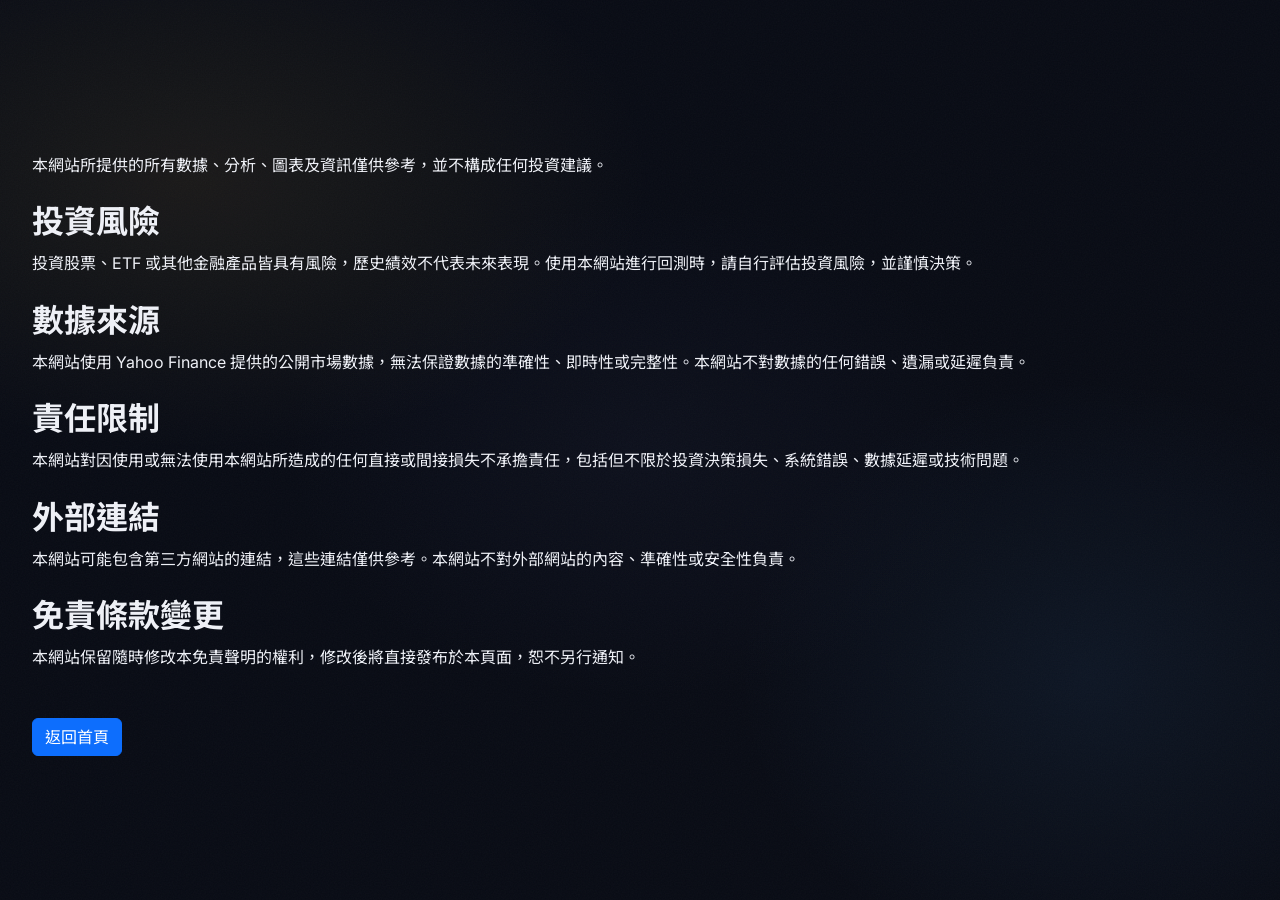
<file: disclaimer.html>
<!DOCTYPE html>
<html lang="zh-TW">
<head>
    <meta charset="UTF-8">
    <meta name="viewport" content="width=device-width, initial-scale=1.0">
    <title>免責聲明 | RAY投資回測</title>
    <link href="https://cdn.jsdelivr.net/npm/bootstrap@5.1.3/dist/css/bootstrap.min.css" rel="stylesheet">
    <link rel="stylesheet" href="style.css">
</head>
<body>
    <div class="container mt-5">
        <h1 class="mb-4">免責聲明</h1>
        <p>本網站所提供的所有數據、分析、圖表及資訊僅供參考，並不構成任何投資建議。</p>

        <h2 class="mt-4">投資風險</h2>
        <p>投資股票、ETF 或其他金融產品皆具有風險，歷史績效不代表未來表現。使用本網站進行回測時，請自行評估投資風險，並謹慎決策。</p>

        <h2 class="mt-4">數據來源</h2>
        <p>本網站使用 Yahoo Finance 提供的公開市場數據，無法保證數據的準確性、即時性或完整性。本網站不對數據的任何錯誤、遺漏或延遲負責。</p>

        <h2 class="mt-4">責任限制</h2>
        <p>本網站對因使用或無法使用本網站所造成的任何直接或間接損失不承擔責任，包括但不限於投資決策損失、系統錯誤、數據延遲或技術問題。</p>

        <h2 class="mt-4">外部連結</h2>
        <p>本網站可能包含第三方網站的連結，這些連結僅供參考。本網站不對外部網站的內容、準確性或安全性負責。</p>

        <h2 class="mt-4">免責條款變更</h2>
        <p>本網站保留隨時修改本免責聲明的權利，修改後將直接發布於本頁面，恕不另行通知。</p>

        <p class="mt-5"><a href="index.html" class="btn btn-primary">返回首頁</a></p>
    </div>

    <script src="https://cdn.jsdelivr.net/npm/bootstrap@5.1.3/dist/js/bootstrap.bundle.min.js"></script>
</body>
</html>
</file>
<file: style.css>
/* ══════════════════════════════════════════
   RAY DCA — Premium Design System v4.0
   Complete overhaul: layout, alignment, polish
   ══════════════════════════════════════════ */

@import url('https://fonts.googleapis.com/css2?family=Inter:wght@300;400;500;600;700;800&family=Noto+Sans+TC:wght@300;400;500;700&display=swap');

/* ── Design Tokens ── */
:root {
  --c-bg: #080b14;
  --c-surface: #0d1120;
  --c-panel: #111827;
  --c-glass: rgba(17, 24, 39, .72);
  --c-border: rgba(255, 255, 255, .07);
  --c-border-gold: rgba(201, 168, 76, .28);
  --c-gold: #c9a84c;
  --c-gold-light: #e8c56e;
  --c-gold-dim: rgba(201, 168, 76, .15);
  --c-text: #eef0f6;
  --c-text-sub: #8893a8;
  --c-text-muted: #4a5568;
  --c-up: #3ecf8e;
  --c-down: #ef5151;
  --c-blue: #4e9af1;
  --c-orange: #f1774e;
  --r-sm: 10px;
  --r-md: 16px;
  --r-lg: 24px;
  --r-xl: 32px;
  --blur-glass: blur(18px) saturate(160%);
  --shadow-card: 0 4px 24px rgba(0, 0, 0, .45), 0 1px 0 rgba(255, 255, 255, .04) inset;
  --shadow-glow: 0 0 40px rgba(201, 168, 76, .18);
  --t-fast: .18s cubic-bezier(.4, 0, .2, 1);
  --t-med: .32s cubic-bezier(.4, 0, .2, 1);
  --t-slow: .56s cubic-bezier(.22, 1, .36, 1);
}

/* ── Reset & Base ── */
*,
*::before,
*::after {
  box-sizing: border-box;
  margin: 0;
  padding: 0;
}

html {
  scroll-behavior: auto;
}

body {
  font-family: 'Inter', 'Noto Sans TC', -apple-system, sans-serif;
  background: var(--c-bg);
  color: var(--c-text);
  line-height: 1.65;
  overflow-x: hidden;
  -webkit-font-smoothing: antialiased;
}

/* ── Noise texture overlay ── */
body::before {
  content: '';
  position: fixed;
  inset: 0;
  background-image: url("data:image/svg+xml,%3Csvg xmlns='http://www.w3.org/2000/svg' width='300' height='300'%3E%3Cfilter id='n'%3E%3CfeTurbulence type='fractalNoise' baseFrequency='.75' numOctaves='4' stitchTiles='stitch'/%3E%3C/filter%3E%3Crect width='300' height='300' filter='url(%23n)' opacity='.035'/%3E%3C/svg%3E");
  background-repeat: repeat;
  pointer-events: none;
  z-index: 0;
}

/* ── Ambient gradient orbs ── */
body::after {
  content: '';
  position: fixed;
  inset: 0;
  background:
    radial-gradient(ellipse 60% 50% at 15% 20%, rgba(201, 168, 76, .09) 0%, transparent 60%),
    radial-gradient(ellipse 50% 60% at 85% 75%, rgba(78, 154, 241, .07) 0%, transparent 55%),
    radial-gradient(ellipse 40% 40% at 50% 50%, rgba(94, 99, 180, .05) 0%, transparent 70%);
  pointer-events: none;
  z-index: 0;
}

/* ── Typography ── */
h1,
h2,
h3,
h4 {
  font-weight: 700;
  line-height: 1.25;
}

/* ── Layout ── */
.container {
  max-width: 1400px;
  margin: 0 auto;
  padding: 0 2rem;
  position: relative;
  z-index: 1;
}

/* ══════════════════════════════
   NAVBAR
   ══════════════════════════════ */
.navbar {
  position: sticky;
  top: 0;
  z-index: 900;
  height: 56px;
  background: rgba(8, 11, 20, .85);
  backdrop-filter: var(--blur-glass);
  -webkit-backdrop-filter: var(--blur-glass);
  border-bottom: 1px solid var(--c-border);
  transition: background var(--t-med), box-shadow var(--t-med);
}

.navbar.scrolled {
  background: rgba(8, 11, 20, .95);
  box-shadow: 0 1px 32px rgba(0, 0, 0, .6);
}

.navbar>.container,
.navbar>.container-fluid {
  max-width: 100%;
  padding-left: 2rem;
  padding-right: 1.5rem;
  display: flex;
  align-items: center;
  height: 100%;
  gap: 1rem;
}

/* Logo */
.navbar-brand-logo {
  font-family: TESLA, sans-serif;
  font-size: 1.4rem;
  letter-spacing: .22em;
  margin-right: auto;
  text-decoration: none;
  user-select: none;
  background: linear-gradient(135deg,
      #9fa5b8 0%, #e2e6f0 28%, #fff 42%,
      #d8dce8 58%, #a0a4b2 80%, #c8ccd8 100%);
  -webkit-background-clip: text;
  background-clip: text;
  color: transparent;
  filter: drop-shadow(0 0 8px rgba(220, 228, 255, .5));
  animation: logoGlow 5s ease-in-out infinite;
  transition: filter var(--t-med);
}

.navbar-brand-logo:hover {
  filter: drop-shadow(0 0 14px rgba(232, 197, 110, .7));
}

@keyframes logoGlow {

  0%,
  100% {
    filter: drop-shadow(0 0 6px rgba(200, 215, 255, .45));
  }

  50% {
    filter: drop-shadow(0 0 12px rgba(232, 197, 110, .55));
  }
}

/* Desktop nav links */
.desktop-nav {
  display: flex;
  gap: .25rem;
  margin-right: 1rem;
  list-style: none;
  padding: 0;
}

.nav-item {
  list-style: none;
}

.nav-link {
  color: var(--c-text-sub);
  font-size: .85rem;
  font-weight: 500;
  letter-spacing: .02em;
  padding: .35rem .9rem;
  border-radius: 8px;
  text-decoration: none;
  transition: color var(--t-fast), background var(--t-fast);
}

.nav-link:hover,
.nav-link.active {
  color: var(--c-gold-light);
  background: var(--c-gold-dim);
}

/* ── Hamburger trigger (mmenu-light) ── */
.hamburger-trigger {
  display: none;
  flex-direction: column;
  justify-content: center;
  align-items: center;
  width: 40px;
  height: 40px;
  gap: 5px;
  cursor: pointer;
  text-decoration: none;
  z-index: 1200;
  flex-shrink: 0;
}

.hamburger-trigger span {
  display: block;
  width: 22px;
  height: 1.5px;
  background: rgba(220, 215, 200, .9);
  border-radius: 2px;
  transition: transform .3s, opacity .25s;
  transform-origin: center;
}

/* ── 自訂輕巧無干擾 Mobile Menu ── */
.smn-overlay {
  position: fixed; top: 0; left: 0; width: 100vw; height: 100vh;
  background: rgba(15, 18, 39, .8); backdrop-filter: blur(8px);
  z-index: 1500; opacity: 0; pointer-events: none; transition: opacity var(--t-med);
}
.smn-overlay.show { opacity: 1; pointer-events: auto; }



.smn-menu {
  position: fixed; top: 0; right: -280px; width: 260px; height: 100vh;
  background: linear-gradient(160deg, #0a0d1a 0%, #121730 100%);
  border-left: 1px solid rgba(201, 168, 76, .25);
  z-index: 1600; padding: 2.5rem 1.5rem; transition: right var(--t-med);
  box-shadow: -8px 0 30px rgba(0, 0, 0, 0.6);
}

.simple-mobile-nav.open .smn-menu { right: 0; }

.smn-header {
  display: flex; justify-content: space-between; align-items: center;
  border-bottom: 1px solid rgba(255, 255, 255, 0.05); padding-bottom: 1rem; margin-bottom: 2rem;
}

.smn-title {
  font-family: TESLA, sans-serif; font-size: 1.4rem; color: var(--c-gold); letter-spacing: .15em;
}

.smn-close {
  background: none; border: none; font-size: 2rem; color: var(--c-text-muted); padding: 0; cursor: pointer; line-height: 1; transition: color 0.2s;
}
.smn-close:hover { color: var(--c-gold); }

.smn-links { list-style: none; padding: 0; margin: 0; display: flex; flex-direction: column; gap: 1.5rem; }
.smn-links a { color: var(--c-text-sub); font-size: 1.1rem; text-decoration: none; font-weight: 500; transition: color var(--t-fast); display: block; }
.smn-links a:hover { color: var(--c-gold-light); }

/* ══════════════════════════════
   HERO / HEADER
   ══════════════════════════════ */
header {
  text-align: center;
  padding: 3rem 1rem 2.5rem;
  position: relative;
}

.hero-eyebrow {
  display: inline-flex;
  align-items: center;
  gap: .5rem;
  font-size: .72rem;
  font-weight: 600;
  letter-spacing: .14em;
  text-transform: uppercase;
  color: var(--c-gold);
  background: var(--c-gold-dim);
  border: 1px solid rgba(201, 168, 76, .22);
  padding: .3rem .9rem;
  border-radius: 50px;
  margin-bottom: 1.2rem;
  opacity: 0;
  transform: translateY(12px);
}

h1 {
  font-size: clamp(2.4rem, 6vw, 4rem);
  font-weight: 800;
  background: linear-gradient(135deg, #e8c56e 0%, #f0e6c8 45%, #c9a84c 100%);
  -webkit-background-clip: text;
  background-clip: text;
  color: transparent;
  margin-bottom: 1rem;
  opacity: 0;
  transform: translateY(16px);
}

.description {
  max-width: 560px;
  margin: 0 auto 1.5rem;
  font-size: 1.15rem;
  color: var(--c-text-sub);
  line-height: 1.75;
  opacity: 0;
  transform: translateY(12px);
}

/* Feature cards grid — CENTERED TEXT + CENTERED BUTTONS + EQUAL HEIGHT */
.features-list {
  list-style: none;
  display: flex;
  flex-wrap: wrap;
  justify-content: center;
  gap: 1.5rem;
  max-width: 1200px;
  margin: 1.5rem auto 0;
  padding: 0;
  opacity: 0;
}

.features-list li {
  flex: 1 1 320px;
  max-width: 380px;
  background: var(--c-glass);
  border: 1px solid var(--c-border);
  border-radius: var(--r-lg);
  padding: 1.6rem 1.8rem;
  backdrop-filter: var(--blur-glass);
  -webkit-backdrop-filter: var(--blur-glass);
  display: flex;
  flex-direction: column;
  align-items: center;
  text-align: center;
  gap: .5rem;
  transition: border-color var(--t-med), box-shadow var(--t-med), transform var(--t-med);
  position: relative;
  overflow: hidden;
}

.features-list li::before {
  content: '';
  position: absolute;
  top: 0;
  left: 0;
  right: 0;
  height: 1px;
  background: linear-gradient(90deg, transparent, rgba(201, 168, 76, .4), transparent);
  opacity: 0;
  transition: opacity var(--t-med);
}

.features-list li:hover {
  border-color: rgba(201, 168, 76, .35);
  box-shadow: 0 8px 32px rgba(0, 0, 0, .3), var(--shadow-glow);
  transform: translateY(-3px);
}

.features-list li:hover::before {
  opacity: 1;
}

.features-list .feat-icon {
  width: 36px;
  height: 36px;
  background: var(--c-gold-dim);
  border-radius: 10px;
  display: flex;
  align-items: center;
  justify-content: center;
  flex-shrink: 0;
  margin-bottom: .2rem;
}

.features-list .feat-icon svg {
  width: 18px;
  height: 18px;
}

.features-list li strong {
  font-size: 1.1rem;
  font-weight: 700;
  color: var(--c-text);
  display: block;
}

.features-list li p {
  font-size: 0.95rem;
  color: var(--c-text-sub);
  line-height: 1.55;
  margin: 0;
  /* push button to bottom */
  flex: 1;
}

/* Feature CTA buttons — centered */
.feature-cta-btn {
  display: inline-flex;
  align-items: center;
  gap: .4rem;
  padding: .5rem 1.2rem;
  background: linear-gradient(135deg, var(--c-gold), var(--c-gold-light));
  border: none;
  border-radius: 8px;
  color: #080b14;
  font-size: .9rem;
  font-weight: 700;
  font-family: inherit;
  cursor: pointer;
  text-decoration: none;
  letter-spacing: .04em;
  transition: transform var(--t-fast), box-shadow var(--t-fast);
  margin-top: .4rem;
}

.feature-cta-btn:hover {
  transform: translateY(-2px);
  box-shadow: 0 6px 20px rgba(201, 168, 76, .4);
  color: #080b14;
}

/* ══════════════════════════════
   MOTTO / QUOTES SECTION
   ══════════════════════════════ */
.motto-section {
  display: grid;
  grid-template-columns: 1fr 1fr;
  gap: 1rem;
  max-width: 900px;
  margin: 2rem auto 0;
}

.motto-card {
  background: var(--c-glass);
  border: 1px solid rgba(201, 168, 76, .18);
  border-radius: var(--r-lg);
  padding: 1.5rem 1.8rem;
  backdrop-filter: var(--blur-glass);
  -webkit-backdrop-filter: var(--blur-glass);
  display: flex;
  flex-direction: column;
  gap: .6rem;
  position: relative;
  overflow: hidden;
  transition: border-color var(--t-med), transform var(--t-med);
}

.motto-card::before {
  content: '';
  position: absolute;
  top: 0;
  left: 0;
  right: 0;
  height: 1px;
  background: linear-gradient(90deg, transparent, rgba(201, 168, 76, .5), transparent);
}

.motto-card:hover {
  border-color: rgba(201, 168, 76, .35);
  transform: translateY(-2px);
}

.motto-quote-mark {
  width: 28px;
  height: 28px;
  color: var(--c-gold);
  opacity: .9;
  flex-shrink: 0;
}

.motto-quote-mark svg {
  width: 100%;
  height: 100%;
}

.motto-card p {
  font-size: 1rem;
  color: var(--c-text);
  line-height: 1.7;
  font-style: italic;
  margin: 0;
}

.motto-card cite {
  font-size: .85rem;
  font-weight: 600;
  letter-spacing: .06em;
  color: var(--c-gold);
  font-style: normal;
}

/* ══════════════════════════════
   SEARCH BOX
   ══════════════════════════════ */
.search-box {
  max-width: 520px;
  margin: 3rem auto 2rem;
  position: relative;
}

.search-box-inner {
  position: relative;
  display: flex;
  align-items: center;
}

.search-icon {
  position: absolute;
  left: 1.1rem;
  color: var(--c-text-muted);
  pointer-events: none;
  transition: color var(--t-fast);
}

.search-box input {
  width: 100%;
  padding: 1.1rem 1.4rem 1.1rem 3.5rem;
  border: 1px solid var(--c-border);
  border-radius: 50px;
  background: var(--c-glass);
  backdrop-filter: var(--blur-glass);
  color: var(--c-text);
  font-size: 1.1rem;
  font-family: inherit;
  transition: border-color var(--t-fast), box-shadow var(--t-fast);
}

.search-box input::placeholder {
  color: var(--c-text-muted);
}

.search-box input:focus {
  outline: none;
  border-color: rgba(201, 168, 76, .5);
  box-shadow: 0 0 0 3px rgba(201, 168, 76, .1);
}

.search-box input:focus~.search-icon,
.search-box:focus-within .search-icon {
  color: var(--c-gold);
}

.search-count {
  position: absolute;
  right: 1.3rem;
  font-size: .85rem;
  color: var(--c-text-muted);
  pointer-events: none;
}

/* ══════════════════════════════
   STOCK GRID
   ══════════════════════════════ */
.stock-grid {
  display: grid;
  grid-template-columns: repeat(auto-fill, minmax(240px, 1fr));
  gap: 1.1rem;
  padding: 0 0 3rem;
}

/* Skeleton */
.skeleton {
  background: linear-gradient(90deg, var(--c-panel) 25%, #182030 50%, var(--c-panel) 75%);
  background-size: 200% 100%;
  animation: shimmer 1.6s infinite;
  border-radius: 8px;
}

@keyframes shimmer {
  0% {
    background-position: 200% 0;
  }

  100% {
    background-position: -200% 0;
  }
}

.skeleton-card {
  background: var(--c-panel);
  border: 1px solid var(--c-border);
  border-radius: var(--r-lg);
  padding: 1.5rem;
  pointer-events: none;
}

.skeleton-avatar {
  width: 48px;
  height: 48px;
  border-radius: 50%;
  margin-bottom: 1rem;
}

.skeleton-line {
  height: 14px;
  border-radius: 6px;
  margin-bottom: .8rem;
}

.skeleton-line.w-60 {
  width: 60%;
}

.skeleton-line.w-80 {
  width: 80%;
}

.skeleton-line.w-40 {
  width: 40%;
}

/* Stock card */
.stock-card {
  background: var(--c-glass);
  border: 1px solid var(--c-border);
  border-radius: var(--r-lg);
  padding: 1.3rem;
  cursor: pointer;
  position: relative;
  overflow: hidden;
  backdrop-filter: blur(12px);
  -webkit-backdrop-filter: blur(12px);
  transition: border-color var(--t-med), box-shadow var(--t-med), transform var(--t-slow);
  will-change: transform;
  opacity: 0;
  transform: translateY(24px);
}

.stock-card.visible {
  opacity: 1;
  transform: translateY(0);
  transition: opacity .5s, transform .5s, border-color var(--t-med), box-shadow var(--t-med);
}

.stock-card.visible::before {
  animation: cardEntranceSweep .9s .25s ease-out forwards;
}

@keyframes cardEntranceSweep {
  0% {
    left: -100%;
    opacity: 1;
  }

  100% {
    left: 200%;
    opacity: 0;
  }
}

.stock-card::after {
  content: '';
  position: absolute;
  inset: 0;
  background: linear-gradient(135deg, transparent 0%, rgba(201, 168, 76, .06) 100%);
  opacity: 0;
  transition: opacity var(--t-med);
  border-radius: inherit;
  pointer-events: none;
}

.stock-card:hover {
  border-color: rgba(201, 168, 76, .4);
  box-shadow: 0 16px 40px rgba(0, 0, 0, .5), var(--shadow-glow);
  transform: translateY(-5px) scale(1.015) !important;
}

.stock-card:hover::after {
  opacity: 1;
}

.stock-card::before {
  content: '';
  position: absolute;
  top: 0;
  left: -100%;
  width: 60%;
  height: 100%;
  background: linear-gradient(90deg, transparent, rgba(255, 255, 255, .08), transparent);
  transform: skewX(-20deg);
  pointer-events: none;
  z-index: 2;
}

.stock-card:hover::before {
  animation: cardEntranceSweep .6s ease forwards;
}

.stock-card img {
  width: 40px;
  height: 40px;
  border-radius: 50%;
  margin-bottom: .7rem;
  object-fit: cover;
  border: 1px solid var(--c-border);
}

.stock-card h3 {
  font-size: 1.15rem;
  font-weight: 700;
  color: var(--c-text);
  margin-bottom: .25rem;
}

.stock-symbol {
  font-size: 0.9rem;
  font-weight: 600;
  color: var(--c-gold);
  letter-spacing: .06em;
  margin: 0 0 .4rem;
}

.stock-sector {
  font-size: 0.85rem;
  color: var(--c-text-muted);
  margin: 0 0 .5rem;
}

.price-change {
  display: inline-flex;
  align-items: center;
  gap: .4rem;
  padding: .2rem .7rem;
  border-radius: 50px;
  font-size: 0.9rem;
  font-weight: 600;
}

.price-change.positive {
  background: rgba(62, 207, 142, .12);
  color: var(--c-up);
}

.price-change.negative {
  background: rgba(239, 81, 81, .12);
  color: var(--c-down);
}

/* ══════════════════════════════
   TOAST NOTIFICATION
   ══════════════════════════════ */
#toast-container {
  position: fixed;
  bottom: 1.5rem;
  right: 1.5rem;
  z-index: 9999;
  display: flex;
  flex-direction: column;
  gap: .6rem;
  pointer-events: none;
}

.toast {
  background: var(--c-panel);
  border: 1px solid var(--c-border);
  border-radius: var(--r-md);
  padding: .9rem 1.2rem;
  font-size: .875rem;
  color: var(--c-text);
  box-shadow: 0 8px 32px rgba(0, 0, 0, .5);
  max-width: 340px;
  display: flex;
  align-items: flex-start;
  gap: .75rem;
  pointer-events: auto;
  transform: translateX(120%);
  transition: transform var(--t-slow);
  backdrop-filter: var(--blur-glass);
}

.toast.show {
  transform: translateX(0);
}

.toast.hide {
  transform: translateX(120%);
}

.toast-icon {
  flex-shrink: 0;
  width: 18px;
  height: 18px;
  margin-top: 1px;
}

.toast-body {
  flex: 1;
}

.toast-title {
  font-weight: 600;
  margin-bottom: .15rem;
}

.toast-msg {
  font-size: .8rem;
  color: var(--c-text-sub);
}

.toast.toast-error .toast-icon {
  color: var(--c-down);
}

.toast.toast-success .toast-icon {
  color: var(--c-up);
}

.toast.toast-warn .toast-icon {
  color: var(--c-gold);
}

.toast.toast-info .toast-icon {
  color: var(--c-blue);
}

/* ══════════════════════════════
   BACKTEST PAGE — HORIZONTAL LAYOUT
   ══════════════════════════════ */
#backtestPage {
  display: none;
  opacity: 0;
  animation: pageIn .5s cubic-bezier(.22, 1, .36, 1) forwards;
}

#backtestPage.active {
  display: block;
}

@keyframes pageIn {
  from {
    opacity: 0;
    transform: translateY(20px);
  }

  to {
    opacity: 1;
    transform: translateY(0);
  }
}

/* Top header bar */
.backtest-header {
  display: flex;
  align-items: center;
  gap: 1.2rem;
  padding: 1.2rem 1.5rem;
  background: var(--c-glass);
  border: 1px solid var(--c-border);
  border-radius: var(--r-xl);
  backdrop-filter: var(--blur-glass);
  margin-bottom: 1.5rem;
}

.backtest-header>div {
  display: flex;
  align-items: center;
  gap: .8rem;
}

#selectedStockIcon {
  width: 44px;
  height: 44px;
  border-radius: 50%;
  border: 1px solid var(--c-border-gold);
  object-fit: cover;
}

#selectedStockName {
  font-size: 1.15rem;
  font-weight: 700;
}

.back-button {
  display: inline-flex;
  align-items: center;
  gap: .4rem;
  padding: .5rem 1rem;
  background: rgba(255, 255, 255, .05);
  border: 1px solid var(--c-border);
  border-radius: 50px;
  color: var(--c-text-sub);
  font-size: .82rem;
  font-weight: 600;
  font-family: inherit;
  cursor: pointer;
  text-decoration: none;
  transition: all var(--t-fast);
  flex-shrink: 0;
}

.back-button:hover {
  background: var(--c-gold-dim);
  border-color: var(--c-border-gold);
  color: var(--c-gold-light);
  transform: translateX(-3px);
}

/* ── Company info + Form = SIDE BY SIDE ── */
.backtest-content {
  display: grid;
  grid-template-columns: 1fr;
  gap: 1.5rem;
  align-items: start;
}

/* Top section: company info + params side by side — EQUAL HEIGHT */
.backtest-top-row {
  display: grid;
  grid-template-columns: 1fr 1fr;
  gap: 1.5rem;
  align-items: stretch;
  /* both columns SAME height */
}

/* Company info wrapper — stretch to match params panel */
.company-info-panel {
  background: var(--c-glass);
  border: 1px solid var(--c-border);
  border-radius: var(--r-xl);
  padding: 1.5rem;
  backdrop-filter: var(--blur-glass);
  display: flex;
  flex-direction: column;
  /* Fills remaining space */
  min-height: 0;
}

/* Company info panel */
.company-info {
  margin-bottom: 0;
}

/* classed description paragraph */
.company-desc {
  font-size: 1rem;
  color: var(--c-text-sub);
  line-height: 1.65;
  margin-bottom: .8rem;
  /* flex-grow so it fills space above detail cards */
}

.company-details {
  display: grid;
  grid-template-columns: repeat(2, 1fr);
  gap: .6rem;
  margin: 1rem 0;
}

.detail-item {
  background: var(--c-glass);
  border: 1px solid var(--c-border);
  border-radius: var(--r-md);
  padding: .7rem 1rem;
  backdrop-filter: blur(10px);
  transition: border-color var(--t-fast), transform var(--t-med);
}

.detail-item:hover {
  border-color: var(--c-border-gold);
  transform: translateY(-2px);
}

.detail-item .label {
  font-size: .8rem;
  font-weight: 600;
  letter-spacing: .08em;
  text-transform: uppercase;
  color: var(--c-text-muted);
  margin-bottom: .3rem;
  display: block;
}

.detail-item .value {
  font-size: 1.05rem;
  font-weight: 600;
  color: var(--c-text);
}

.company-products {
  background: var(--c-glass);
  border: 1px solid var(--c-border);
  border-radius: var(--r-lg);
  padding: 1rem 1.3rem;
  backdrop-filter: blur(10px);
}

.company-products h4 {
  font-size: .85rem;
  font-weight: 700;
  letter-spacing: .1em;
  text-transform: uppercase;
  color: var(--c-gold);
  margin-bottom: .3rem;
}

.company-products p {
  font-size: .95rem;
  color: var(--c-text-sub);
  line-height: 1.6;
  margin-bottom: .7rem;
}

.company-products p:last-child {
  margin-bottom: 0;
}

/* Market Data Panel (Under company products) */
.market-data-panel {
  background: var(--c-glass);
  border: 1px solid var(--c-border);
  border-radius: var(--r-lg);
  padding: 1rem 1.3rem;
  backdrop-filter: blur(10px);
}
.market-data-panel h4 {
  font-size: .85rem; font-weight: 700; letter-spacing: .1em;
  text-transform: uppercase; color: var(--c-gold);
  margin-bottom: 1rem;
  padding-bottom: 0.5rem;
  border-bottom: 1px solid rgba(255,255,255,0.05);
}
.market-grid {
  display: grid;
  grid-template-columns: repeat(auto-fit, minmax(120px, 1fr));
  gap: 1rem;
}
.m-item {
  display: flex; flex-direction: column; gap: 0.2rem;
}
.m-item span {
  font-size: 0.75rem; color: var(--c-text-muted); font-weight: 600; text-transform: uppercase; letter-spacing: 0.05em;
}
.m-item strong {
  font-size: 1.15rem; color: var(--c-text); font-weight: 700;
}
.mt-3 { margin-top: 1rem; }

/* ── Params panel ── */
.backtest-params {
  background: var(--c-glass);
  border: 1px solid var(--c-border);
  border-radius: var(--r-xl);
  padding: 1.5rem;
  backdrop-filter: var(--blur-glass);
}

.param-section-title {
  font-size: .85rem;
  font-weight: 700;
  letter-spacing: .1em;
  text-transform: uppercase;
  color: var(--c-text-muted);
  margin-bottom: .8rem;
  margin-top: 1.2rem;
  padding-bottom: .4rem;
  border-bottom: 1px solid var(--c-border);
}

.param-section-title:first-child {
  margin-top: 0;
}

.param-group {
  margin-bottom: .9rem;
}

.param-group label {
  display: block;
  font-size: .9rem;
  font-weight: 600;
  letter-spacing: .04em;
  color: var(--c-text-sub);
  margin-bottom: .35rem;
}

.param-group input,
.param-group select {
  width: 100%;
  padding: .65rem 1rem;
  border: 1px solid var(--c-border);
  border-radius: var(--r-sm);
  background: rgba(255, 255, 255, .04);
  color: var(--c-text);
  font-size: 1.05rem;
  font-family: inherit;
  transition: border-color var(--t-fast), box-shadow var(--t-fast);
  appearance: none;
}

.param-group input:focus,
.param-group select:focus {
  outline: none;
  border-color: rgba(201, 168, 76, .5);
  box-shadow: 0 0 0 3px rgba(201, 168, 76, .1);
}

.param-group select {
  background-image: url("data:image/svg+xml,%3Csvg xmlns='http://www.w3.org/2000/svg' width='12' height='12' viewBox='0 0 24 24' fill='none' stroke='%238893a8' stroke-width='2'%3E%3Cpath d='m6 9 6 6 6-6'/%3E%3C/svg%3E");
  background-repeat: no-repeat;
  background-position: right .8rem center;
  padding-right: 2.2rem;
  cursor: pointer;
}

/* Date pair */
.date-pair {
  display: grid;
  grid-template-columns: 1fr 1fr;
  gap: .5rem;
}

/* ── Investment days — PILL/CHIP TOGGLE (no checkbox) ── */
.investment-days {
  display: flex;
  flex-wrap: wrap;
  gap: .4rem;
  margin-top: .3rem;
}

.checkbox-label {
  display: flex;
  align-items: center;
  justify-content: center;
  padding: .5rem 1.1rem;
  border: 1px solid var(--c-border);
  border-radius: 50px;
  cursor: pointer;
  font-size: .95rem;
  color: var(--c-text-sub);
  transition: all var(--t-fast);
  user-select: none;
  min-width: 48px;
}

.checkbox-label:hover {
  border-color: var(--c-border-gold);
  color: var(--c-gold-light);
}

/* Hide the actual checkbox */
.checkbox-label input[type="checkbox"] {
  position: absolute;
  opacity: 0;
  width: 0;
  height: 0;
  pointer-events: none;
}

/* Selected =  gold pill */
.checkbox-label:has(input:checked) {
  background: var(--c-gold);
  border-color: var(--c-gold);
  color: #080b14;
  font-weight: 700;
  box-shadow: 0 2px 12px rgba(201, 168, 76, .3);
}

/* Calculate button */
.calculate-button {
  width: 100%;
  padding: .9rem;
  background: linear-gradient(135deg, var(--c-gold), var(--c-gold-light));
  border: none;
  border-radius: var(--r-md);
  color: #080b14;
  font-size: 1.1rem;
  font-weight: 700;
  font-family: inherit;
  letter-spacing: .05em;
  cursor: pointer;
  position: relative;
  overflow: hidden;
  transition: transform var(--t-fast), box-shadow var(--t-fast);
  margin-top: .5rem;
}

.calculate-button:hover {
  transform: translateY(-2px);
  box-shadow: 0 8px 28px rgba(201, 168, 76, .45);
}

.calculate-button:active {
  transform: translateY(0);
}

.calculate-button .btn-shimmer {
  position: absolute;
  inset: 0;
  background: linear-gradient(90deg, transparent, rgba(255, 255, 255, .25), transparent);
  transform: translateX(-100%);
}

.calculate-button:hover .btn-shimmer {
  animation: btnShimmer .6s ease forwards;
}

@keyframes btnShimmer {
  to {
    transform: translateX(100%);
  }
}

.calculate-button.loading {
  pointer-events: none;
  background: #3a4060;
  color: var(--c-text-muted);
}

/* ══════════════════════════════
   RESULTS — full width below form
   ══════════════════════════════ */
#resultsSection {
  animation: pageIn .5s cubic-bezier(.22, 1, .36, 1) both;
}

.results-grid {
  display: grid;
  grid-template-columns: repeat(auto-fit, minmax(170px, 1fr));
  gap: .8rem;
  margin-bottom: 1.5rem;
}

.result-item {
  background: var(--c-glass);
  border: 1px solid var(--c-border);
  border-radius: var(--r-lg);
  padding: 1.1rem 1.2rem;
  backdrop-filter: blur(10px);
  text-align: center;
  transition: border-color var(--t-fast), transform var(--t-med), box-shadow var(--t-med);
}

.result-item:hover {
  border-color: var(--c-border-gold);
  transform: translateY(-3px);
  box-shadow: var(--shadow-card);
}

.result-item label {
  display: block;
  font-size: .8rem;
  font-weight: 600;
  letter-spacing: .08em;
  text-transform: uppercase;
  color: var(--c-text-muted);
  margin-bottom: .4rem;
}

.result-item span {
  display: block;
  font-size: 1.5rem;
  font-weight: 700;
  color: var(--c-text);
  font-variant-numeric: tabular-nums;
}

.positive {
  color: var(--c-up) !important;
}

.negative {
  color: var(--c-down) !important;
}

/* ── Chart container — LARGER ── */
.chart-container {
  background: var(--c-glass);
  border: 1px solid var(--c-border);
  border-radius: var(--r-xl);
  padding: 1.5rem;
  backdrop-filter: blur(10px);
  position: relative;
}

.chart-container canvas {
  max-height: 520px;
  width: 100% !important;
}

/* Highcharts overrides */
.chart-container .highcharts-background {
  fill: transparent;
}

.chart-container .highcharts-axis-labels text,
.chart-container .highcharts-legend-item text,
.chart-container .highcharts-axis-title,
.chart-container .highcharts-title {
  fill: var(--c-text) !important;
}

.chart-container .highcharts-grid-line {
  stroke: rgba(255, 255, 255, .06);
}

.chart-container .highcharts-text-outline {
  stroke: none;
}

/* ══════════════════════════════
   PK PAGE
   ══════════════════════════════ */
.pk-wrapper {
  max-width: 1200px;
  margin: 0 auto;
  padding: 2.5rem 1.5rem 5rem;
}

.pk-title {
  text-align: center;
  font-size: clamp(1.6rem, 3vw, 2.2rem);
  font-weight: 800;
  background: linear-gradient(135deg, #e8c56e, #f0e6c8);
  -webkit-background-clip: text;
  background-clip: text;
  color: transparent;
  margin-bottom: .4rem;
  animation: pageIn .7s ease-out both;
}

.pk-subtitle {
  text-align: center;
  color: var(--c-text-sub);
  font-size: .9rem;
  margin-bottom: 2.5rem;
  animation: pageIn .7s .1s ease-out both;
}

/* PK config panel */
.pk-config {
  background: var(--c-glass);
  border: 1px solid var(--c-border);
  border-radius: var(--r-xl);
  padding: 2rem;
  backdrop-filter: var(--blur-glass);
  margin-bottom: 2rem;
  animation: pageIn .7s .15s ease-out both;
}

.config-row {
  display: flex;
  flex-wrap: wrap;
  gap: 1rem;
  align-items: flex-end;
  margin-bottom: 1.2rem;
}

.config-row:last-child {
  margin-bottom: 0;
}

.config-group {
  flex: 1;
  min-width: 180px;
}

.config-label {
  font-size: .75rem;
  font-weight: 700;
  letter-spacing: .07em;
  text-transform: uppercase;
  color: var(--c-text-muted);
  margin-bottom: .5rem;
  display: block;
}

/* Stock search */
.stock-select-wrap {
  position: relative;
}

.stock-input {
  width: 100%;
  background: rgba(255, 255, 255, .04);
  border: 1px solid var(--c-border);
  border-radius: var(--r-md);
  color: var(--c-text);
  padding: .65rem 1rem;
  font-size: .9rem;
  font-family: inherit;
  transition: border-color var(--t-fast), box-shadow var(--t-fast);
}

.stock-input:focus {
  outline: none;
  border-color: rgba(201, 168, 76, .5);
  box-shadow: 0 0 0 3px rgba(201, 168, 76, .1);
}

.stock-dropdown {
  display: none;
  position: absolute;
  top: calc(100% + 6px);
  left: 0;
  right: 0;
  background: var(--c-panel);
  border: 1px solid var(--c-border-gold);
  border-radius: var(--r-md);
  max-height: 220px;
  overflow-y: auto;
  z-index: 200;
  box-shadow: 0 12px 40px rgba(0, 0, 0, .6);
}

.stock-dropdown.open {
  display: block;
}

.dropdown-item-pk {
  padding: .55rem 1rem;
  cursor: pointer;
  font-size: .86rem;
  color: var(--c-text-sub);
  transition: background var(--t-fast), color var(--t-fast);
}

.dropdown-item-pk:hover,
.dropdown-item-pk.highlighted {
  background: var(--c-gold-dim);
  color: var(--c-gold-light);
}

.dropdown-item-pk .sym {
  font-weight: 700;
  color: var(--c-text);
  margin-right: .5rem;
}

/* Mode toggle */
.mode-toggle {
  display: flex;
  background: rgba(255, 255, 255, .04);
  border: 1px solid var(--c-border);
  border-radius: var(--r-md);
  overflow: hidden;
}

.mode-btn {
  flex: 1;
  padding: .6rem;
  border: none;
  background: none;
  color: var(--c-text-sub);
  font-size: .86rem;
  font-family: inherit;
  cursor: pointer;
  transition: all var(--t-fast);
}

.mode-btn.active {
  background: var(--c-gold-dim);
  color: var(--c-gold-light);
  font-weight: 700;
}

/* Year buttons */
.year-btns {
  display: flex;
  gap: .4rem;
  flex-wrap: wrap;
}

.year-btn {
  padding: .5rem .9rem;
  border: 1px solid var(--c-border);
  border-radius: 8px;
  background: rgba(255, 255, 255, .03);
  color: var(--c-text-sub);
  font-size: .84rem;
  font-family: inherit;
  cursor: pointer;
  transition: all var(--t-fast);
}

.year-btn:hover {
  border-color: var(--c-border-gold);
  color: var(--c-gold-light);
}

.year-btn.active {
  background: var(--c-gold-dim);
  border-color: rgba(201, 168, 76, .6);
  color: var(--c-gold-light);
  font-weight: 700;
}

/* DCA extra */
.dca-extra {
  display: none;
}

.dca-extra.show {
  display: flex;
}

.dca-input {
  width: 100%;
  background: rgba(255, 255, 255, .04);
  border: 1px solid var(--c-border);
  border-radius: var(--r-md);
  color: var(--c-text);
  padding: .65rem 1rem;
  font-size: .9rem;
  font-family: inherit;
  transition: border-color var(--t-fast);
}

.dca-input:focus {
  outline: none;
  border-color: rgba(201, 168, 76, .5);
}

/* PK Go button */
.pk-go-btn {
  width: 100%;
  padding: .9rem;
  background: linear-gradient(135deg, var(--c-gold), var(--c-gold-light));
  border: none;
  border-radius: var(--r-md);
  color: #080b14;
  font-size: .95rem;
  font-weight: 700;
  font-family: inherit;
  cursor: pointer;
  letter-spacing: .06em;
  transition: transform var(--t-fast), box-shadow var(--t-fast);
  margin-top: 1rem;
}

.pk-go-btn:hover {
  transform: translateY(-2px);
  box-shadow: 0 8px 28px rgba(201, 168, 76, .45);
}

.pk-go-btn:active {
  transform: translateY(0);
}

/* PK warning */
.pk-warning {
  display: none;
  background: rgba(255, 180, 60, .08);
  border: 1px solid rgba(255, 180, 60, .35);
  border-radius: var(--r-md);
  padding: 1rem 1.4rem;
  color: #ffc87a;
  font-size: .88rem;
  margin-bottom: 1.5rem;
}

.pk-warning.show {
  display: block;
}

/* PK result */
.pk-result {
  display: none;
}

.pk-result.show {
  display: block;
  animation: pageIn .5s ease both;
}

.pk-vs-bar {
  display: flex;
  align-items: center;
  justify-content: space-between;
  margin-bottom: 1.5rem;
  gap: 1rem;
}

.pk-stock-label {
  flex: 1;
  text-align: center;
  background: var(--c-glass);
  border: 2px solid;
  border-radius: var(--r-lg);
  padding: 1.2rem;
  backdrop-filter: blur(10px);
}

.pk-stock-label.left {
  border-color: var(--c-blue);
}

.pk-stock-label.right {
  border-color: var(--c-orange);
}

.pk-stock-label .sym-big {
  font-size: 1.3rem;
  font-weight: 800;
  color: var(--c-text);
}

.pk-stock-label .name-small {
  font-size: .78rem;
  color: var(--c-text-muted);
  margin-top: .2rem;
}

.vs-circle {
  background: linear-gradient(135deg, var(--c-gold), var(--c-gold-light));
  color: #080b14;
  font-weight: 900;
  font-size: .85rem;
  width: 44px;
  height: 44px;
  border-radius: 50%;
  display: flex;
  align-items: center;
  justify-content: center;
  flex-shrink: 0;
  box-shadow: 0 4px 16px rgba(201, 168, 76, .4);
}

.chart-card {
  background: var(--c-glass);
  border: 1px solid var(--c-border);
  border-radius: var(--r-xl);
  padding: 1.5rem;
  margin-bottom: 1.5rem;
  backdrop-filter: blur(10px);
}

/* Metrics grid */
.metrics-grid {
  display: grid;
  grid-template-columns: 1fr auto 1fr;
  gap: .5rem 0;
  font-size: .88rem;
}

.metric-row>* {
  padding: .55rem .75rem;
  background: rgba(255, 255, 255, .03);
  margin: 2px;
  border-radius: 8px;
}

.metric-row .m-label {
  text-align: center;
  color: var(--c-text-muted);
  font-size: .75rem;
  font-weight: 700;
  letter-spacing: .06em;
  display: flex;
  align-items: center;
  justify-content: center;
}

.metric-row .m-val {
  font-weight: 700;
  font-size: .92rem;
}

.metric-row .m-left {
  text-align: right;
  color: var(--c-blue);
}

.metric-row .m-right {
  text-align: left;
  color: var(--c-orange);
}

.m-val.winner {
  text-shadow: 0 0 14px currentColor;
}

/* Winner badge */
.winner-badge {
  display: none;
  text-align: center;
  margin-top: 1.5rem;
}

.winner-badge.show {
  display: block;
}

.winner-badge .badge-box {
  display: inline-block;
  padding: .85rem 2.8rem;
  border-radius: 50px;
  font-size: 1rem;
  font-weight: 700;
  letter-spacing: .06em;
}

.badge-box.left-win {
  background: rgba(78, 154, 241, .12);
  border: 2px solid var(--c-blue);
  color: var(--c-blue);
}

.badge-box.right-win {
  background: rgba(241, 119, 78, .12);
  border: 2px solid var(--c-orange);
  color: var(--c-orange);
}

.badge-box.tie {
  background: var(--c-gold-dim);
  border: 2px solid var(--c-gold);
  color: var(--c-gold-light);
}

/* ══════════════════════════════
   FOOTER — contact button prominent
   ══════════════════════════════ */
.footer {
  background: rgba(8, 11, 20, .95);
  border-top: 1px solid var(--c-border);
  padding: 1.8rem 0;
  margin-top: 3rem;
}

.footer-inner {
  display: flex;
  flex-wrap: wrap;
  align-items: center;
  justify-content: space-between;
  gap: 1rem;
}

.footer p {
  color: var(--c-text-muted);
  margin: 0;
  font-size: .85rem;
}

.footer a {
  color: var(--c-gold);
  text-decoration: none;
  transition: color var(--t-fast);
}

.footer a:hover {
  color: var(--c-gold-light);
}

/* Contact CTA in footer  — bright & prominent */
.footer-cta {
  display: inline-flex;
  align-items: center;
  gap: .5rem;
  padding: .6rem 1.5rem;
  background: linear-gradient(135deg, var(--c-gold), var(--c-gold-light));
  border: none;
  border-radius: 50px;
  color: #080b14;
  font-size: .88rem;
  font-weight: 700;
  font-family: inherit;
  cursor: pointer;
  text-decoration: none;
  letter-spacing: .04em;
  transition: transform var(--t-fast), box-shadow var(--t-fast);
  box-shadow: 0 4px 16px rgba(201, 168, 76, .3);
}

.footer-cta:hover {
  transform: translateY(-2px);
  box-shadow: 0 8px 28px rgba(247, 241, 149, 0.5);
  color: #080b14;
}

.footer-cta svg {
  width: 16px;
  height: 16px;
}

/* ══════════════════════════════
   RIPPLE
   ══════════════════════════════ */
.ripple {
  position: absolute;
  border-radius: 50%;
  background: rgba(255, 255, 255, .15);
  transform: scale(0);
  animation: rippleAnim .6s ease-out;
  pointer-events: none;
}

@keyframes rippleAnim {
  to {
    transform: scale(2.5);
    opacity: 0;
  }
}

/* ══════════════════════════════
   PROGRESS BAR (top loading)
   ══════════════════════════════ */
#topProgress {
  position: fixed;
  top: 0;
  left: 0;
  height: 2px;
  width: 0%;
  background: linear-gradient(90deg, var(--c-gold), var(--c-gold-light));
  z-index: 9000;
  transition: width .3s ease, opacity .3s ease;
  box-shadow: 0 0 8px var(--c-gold);
}

/* ══════════════════════════════
   LOADING ANIMATION
   ══════════════════════════════ */
.loading-dots::after {
  content: '';
  animation: dots 1.2s infinite;
}

@keyframes dots {
  0% {
    content: '.';
  }

  33% {
    content: '..';
  }

  66% {
    content: '...';
  }
}

/* ══════════════════════════════
   UTILITY
   ══════════════════════════════ */
.hidden {
  display: none !important;
}

.sr-only {
  position: absolute;
  width: 1px;
  height: 1px;
  padding: 0;
  margin: -1px;
  overflow: hidden;
  clip: rect(0, 0, 0, 0);
  white-space: nowrap;
  border: 0;
}

/* ══════════════════════════════
   FONT FACE
   ══════════════════════════════ */
@font-face {
  font-family: TESLA;
  src: url('./font/TESLA.ttf');
  font-display: swap;
}

/* ══════════════════════════════
   RESPONSIVE
   ══════════════════════════════ */
@media (max-width: 1024px) {
  .features-list {
    gap: 1.2rem;
  }

  .backtest-top-row {
    grid-template-columns: 1fr;
  }

  .backtest-params {
    position: static;
  }
}

@media (max-width: 768px) {
  .container {
    padding: 0 1rem;
  }

  h1 {
    font-size: 1.8rem;
  }

  .features-list {
    grid-template-columns: 1fr;
    gap: .75rem;
  }

  /* ── Mobile hamburger trigger ── */
  .hamburger-trigger {
    display: flex;
  }

  .desktop-nav {
    display: none;
  }

  /* ── Backtest mobile ── */
  .backtest-header {
    flex-wrap: wrap;
    padding: 1rem;
  }

  .backtest-top-row {
    grid-template-columns: 1fr;
    align-items: start;
  }

  .results-grid {
    grid-template-columns: repeat(2, 1fr);
  }

  .calculate-button {
    position: sticky;
    bottom: 16px;
    width: 100%;
    z-index: 800;
    box-shadow: 0 -4px 24px rgba(0, 0, 0, .6), 0 8px 32px rgba(201, 168, 76, .2);
  }

  .backtest-params {
    margin-bottom: 1rem;
    padding-bottom: 1rem;
  }

  /* on mobile, company info panel loses stretch */
  .company-info-panel {
    min-height: auto;
  }

  /* motto stacks on mobile */
  .motto-section {
    grid-template-columns: 1fr;
  }

  .pk-config {
    padding: 1.3rem;
  }

  .config-group {
    min-width: 140px;
  }

  .metrics-grid {
    font-size: .8rem;
  }

  .stock-grid {
    grid-template-columns: 1fr;
    gap: 1rem;
  }

  .chart-container canvas {
    max-height: 350px;
  }

  .footer-inner {
    justify-content: center;
    text-align: center;
  }
}

@media (max-width: 480px) {
  h1 {
    font-size: 1.4rem;
  }

  .results-grid {
    grid-template-columns: 1fr;
  }

  .company-details {
    grid-template-columns: 1fr;
  }
}

/* ══════════════════════════════
   12. TOOLTIPS & UPDATE NOTE & CONTACT
══════════════════════════════ */
.data-update-note {
  text-align: center; font-size: 0.85rem; color: var(--c-text-muted);
  margin-top: 0.8rem; margin-bottom: 0;
  letter-spacing: .02em;
}

.has-tooltip {
  position: relative;
  display: inline-flex;
  align-items: center;
  gap: 0.3rem;
  cursor: help;
}
.tooltip-icon {
  display: inline-flex; justify-content: center; align-items: center;
  width: 14px; height: 14px; border-radius: 50%; border: 1px solid var(--c-text-muted);
  font-size: 0.65rem; color: var(--c-text-muted); transition: all 0.2s;
}
.has-tooltip::after {
  content: attr(data-tooltip);
  position: absolute; bottom: 100%; left: 50%; transform: translate(-50%, -8px);
  background: var(--c-bg); color: var(--c-text); border: 1px solid var(--c-border);
  padding: 0.6rem 0.8rem; border-radius: 6px; font-size: 0.75rem;
  white-space: pre-wrap; width: max-content; max-width: 200px; text-align: center;
  box-shadow: 0 4px 15px rgba(0,0,0,0.6);
  opacity: 0; pointer-events: none; transition: opacity 0.2s, transform 0.2s;
  z-index: 100; font-weight: normal; text-transform: none; letter-spacing: normal;
}
.has-tooltip:hover::after { opacity: 1; transform: translate(-50%, -4px); }
.has-tooltip:hover .tooltip-icon { background: var(--c-text-muted); color: var(--c-bg); }

/* Footer CTA Redesign */
.footer-cta {
  display: inline-flex; align-items: center; justify-content: center; gap: .5rem;
  padding: .6rem 1.2rem; border-radius: 8px;
  background: linear-gradient(135deg, rgba(201,168,76,0.2) 0%, rgba(201,168,76,0.05) 100%);
  border: 1px solid rgba(201,168,76,0.3);
  color: var(--c-gold-light); font-weight: 600; text-decoration: none;
  transition: all 0.3s ease;
  margin-top: 1rem;
}
.footer-cta:hover {
  background: linear-gradient(135deg, rgba(201,168,76,0.3) 0%, rgba(201,168,76,0.1) 100%);
  border-color: var(--c-gold); color: #fff;
  transform: translateY(-2px); box-shadow: 0 6px 15px rgba(201,168,76,0.15);
}
.footer-cta svg { opacity: 0.9; }

/* Analysis Gauge */
.rating-gauge-container {
  display: flex; flex-direction: column; gap: 0.8rem;
  padding: 1rem 0 0.5rem;
  border-top: 1px solid rgba(255,255,255,0.05);
}
.gauge-header {
  display: flex; justify-content: space-between; align-items: center;
  font-size: 0.85rem; color: var(--c-gold); font-weight: 700;
}
.gauge-score-text {
  font-size: 1.05rem; font-weight: 700; color: var(--c-text);
}
.gauge-bar-wrapper {
  position: relative; width: 100%; height: 8px; margin: 1rem 0;
}
.gauge-bar-bg {
  width: 100%; height: 100%; border-radius: 4px;
  background: linear-gradient(90deg, #ff4c4c 0%, #ff9800 25%, #ffc107 50%, #8bc34a 75%, #4caf50 100%);
  opacity: 0.8; box-shadow: inset 0 2px 4px rgba(0,0,0,0.5);
}
.gauge-marker {
  position: absolute; top: -10px; 
  transform: translateX(-50%); transition: left 1s cubic-bezier(0.4, 0, 0.2, 1);
  display: flex; flex-direction: column; align-items: center; gap: 2px;
  z-index: 2;
}
.gauge-pointer {
  width: 0; height: 0;
  border-left: 6px solid transparent; border-right: 6px solid transparent;
  border-top: 8px solid var(--c-text);
  filter: drop-shadow(0 2px 2px rgba(0,0,0,0.6));
}
.gauge-badge {
  background: var(--c-text); color: var(--c-bg);
  font-size: 0.65rem; font-weight: 800; padding: 2px 6px; border-radius: 4px;
  box-shadow: 0 4px 10px rgba(0,0,0,0.8);
  white-space: nowrap; margin-top: 1px;
}
.gauge-labels {
  display: flex; justify-content: space-between;
  font-size: 0.65rem; color: var(--c-text-muted); font-weight: 600;
}
</file>
